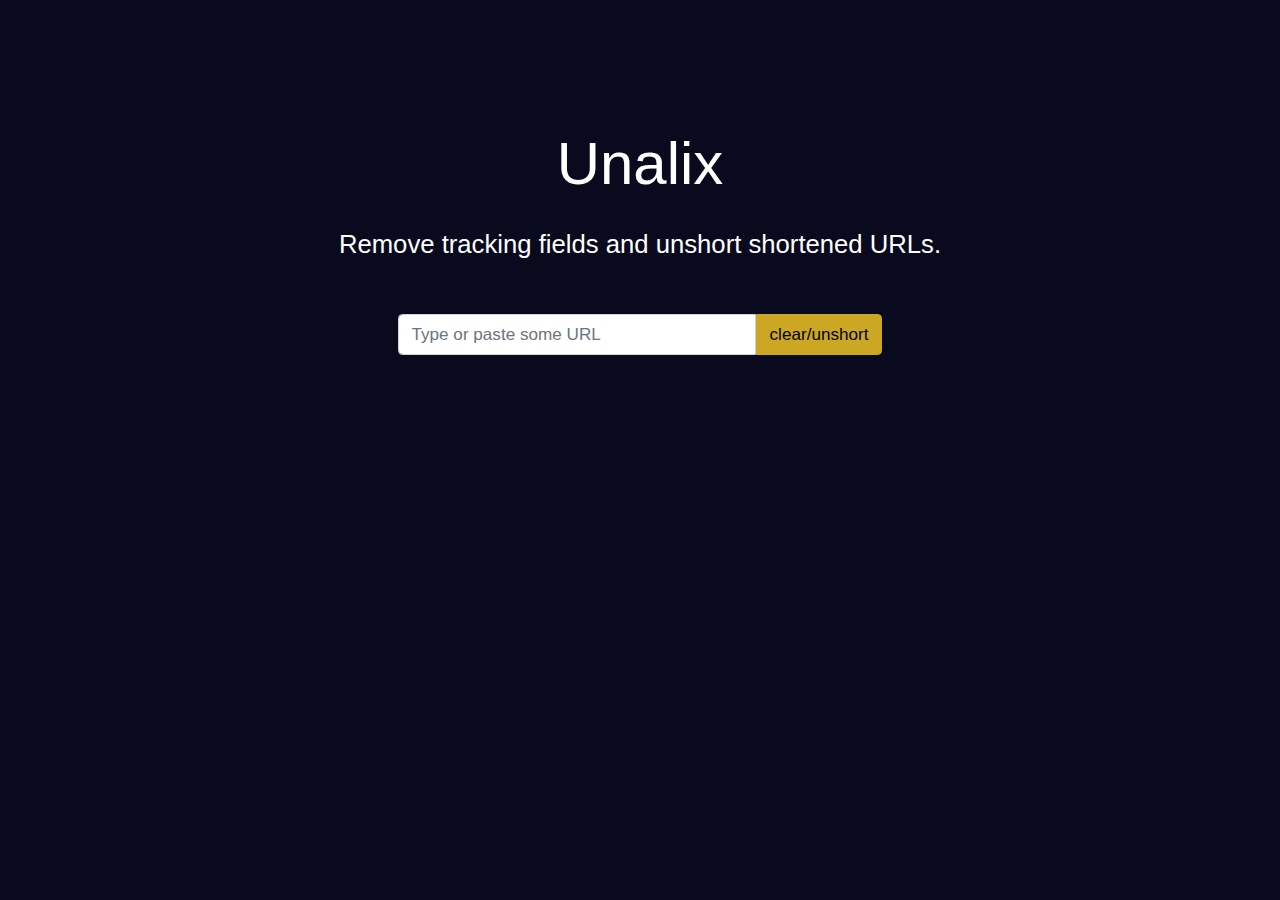
<file: templates/index.html>
<!DOCTYPE html>
<html>
 <head>
  <meta content="width=device-width, initial-scale=1" name="viewport"/>
  <title>
   Unalix
  </title>
  <link href="/static/css/bootstrap.min.css" rel="stylesheet" type="text/css"/>
  <link href="/static/css/style.css" rel="stylesheet" type="text/css"/>
 </head>
 <body>
  <div class="top-banner">
   <a class="top-banner-title" href="/">
    Unalix
   </a>
   <p class="top-banner-subtitle">
    Remove tracking fields and unshort shortened URLs.
   </p>
   <div class="link-form" id="action">
    <input aria-label="Unshort" class="form-control" id="urlDirect" placeholder="Type or paste some URL" type="text"/>
    <button class="btn btn-primary" id="unshortDirectButton" type="submit">
     clear/unshort
    </button>
   </div>
   <div id="headerLinks">
   </div>
   <script>
        let buttonDirectElement = document.getElementById("unshortDirectButton");
        let urlDirectElement = document.getElementById("urlDirect");
        let headerLinks = document.getElementById("headerLinks");
        
        function handleAction() {
            
            if (urlDirectElement.value != "") {
                window.location.href = "/api?url=" + encodeURIComponent(urlDirectElement.value);
                return;
            }
        
        }

        buttonDirectElement.addEventListener("click", handleAction);
        urlDirectElement.addEventListener("keyup", function(event) {
        
        if (event.keyCode === 13) {
            handleAction();
        }
        
        });
   </script>
  </div>
 </body>
</html>
</file>
<file: static/css/style.css>
html, body {
    display: flex;
    flex-direction: column;
    font-size: calc((12px + 0.4vw));
    background-color: #0a0a1e;
}

a {
    color:#FFF;
    outline: none;
}
a:hover {
    color: #cba924;
}

div.top-banner {
    width: 100%;
    height: 100vh;
    padding: 6rem 2rem;

    display: flex;
    flex-direction: column;
    justify-content: center;
    align-items: center;
    flex: 0 1 auto;

    color: white;
    text-align: center; 
}

.top-banner-title {
    font-weight: 500;
    font-size: 3.5rem;
    margin-block-start: 16px;
    margin-block-end: 16px;
}

.top-banner-subtitle {
    font-size: 1.5rem;
}

div.link-form {
    width: 40%;
    min-width: 240px;
    margin: 2rem;

    display: flex;
    flex-direction: column;
    flex: 1 1 auto;
}

div.link-form * {
    margin: 0.25rem 0;
}

.flex-center {
    display: flex;
    justify-content: center;
    align-items: center;
}

div.redirect-container {
    display: flex;
    flex-direction: column;
    justify-content: center;
    width: 100%;
}

div.redirect-container a {
    font-size: 1.2rem;
}

div#action * {
    margin:0;
}

div#action #urlDirect {
    border-radius:0.25rem 0px 0px 0.25rem;
}

div#action #unshortDirectButton {
    border-radius:0px 0.25rem 0.25rem 0px;
}

#buttonRedirect {
    max-width: 800px;
    word-break: break-all;
    display: block;
    margin:auto;
}

.btn-primary {
    color: #000;
    background-color: #cca724;
    border-color: #cca724;
}

.btn-primary:hover,
.btn-primary:focus, .btn-primary:active {
    color: #000 !important;
    background-color: #d69629 !important;
    border-color: #d69629 !important;
    box-shadow: none !important;
}

#error h2 {
    color:red;
}

.form-control:focus {
    box-shadow: none;
    border-color: #ced4da;
}

#redirectLinkTextArea{
    width:100%;
    max-width: 800px;
    word-break: break-all;
    text-align: center;
    display: none;
    margin:auto;
}

@-webkit-keyframes gradient-animation {
    0%{background-position:0% 41%}
    50%{background-position:100% 60%}
    100%{background-position:0% 41%}
}

@-moz-keyframes gradient-animation {
    0%{background-position:0% 41%}
    50%{background-position:100% 60%}
    100%{background-position:0% 41%}
}

@keyframes gradient-animation {
    0%{background-position:0% 41%}
    50%{background-position:100% 60%}
    100%{background-position:0% 41%}
}

@media screen and (max-width: 555px) {
    div#action #urlDirect{
        border-radius:0.25rem 0.25rem 0px 0px;
    }
    
    div#action #unshortDirectButton{
        border-radius:0px 0px 0.25rem 0.25rem;
    }
}

@media screen and (min-width: 556px) {
    div.top-banner {
        height: initial;
    }

    div#action input[placeholder] {
        flex: 1 1 auto;
    }

    div.link-form {
        flex-direction: row;
        justify-content: center;
    }

    div.link-form * {
        margin: 0 0.25rem;
    }

}
</file>
